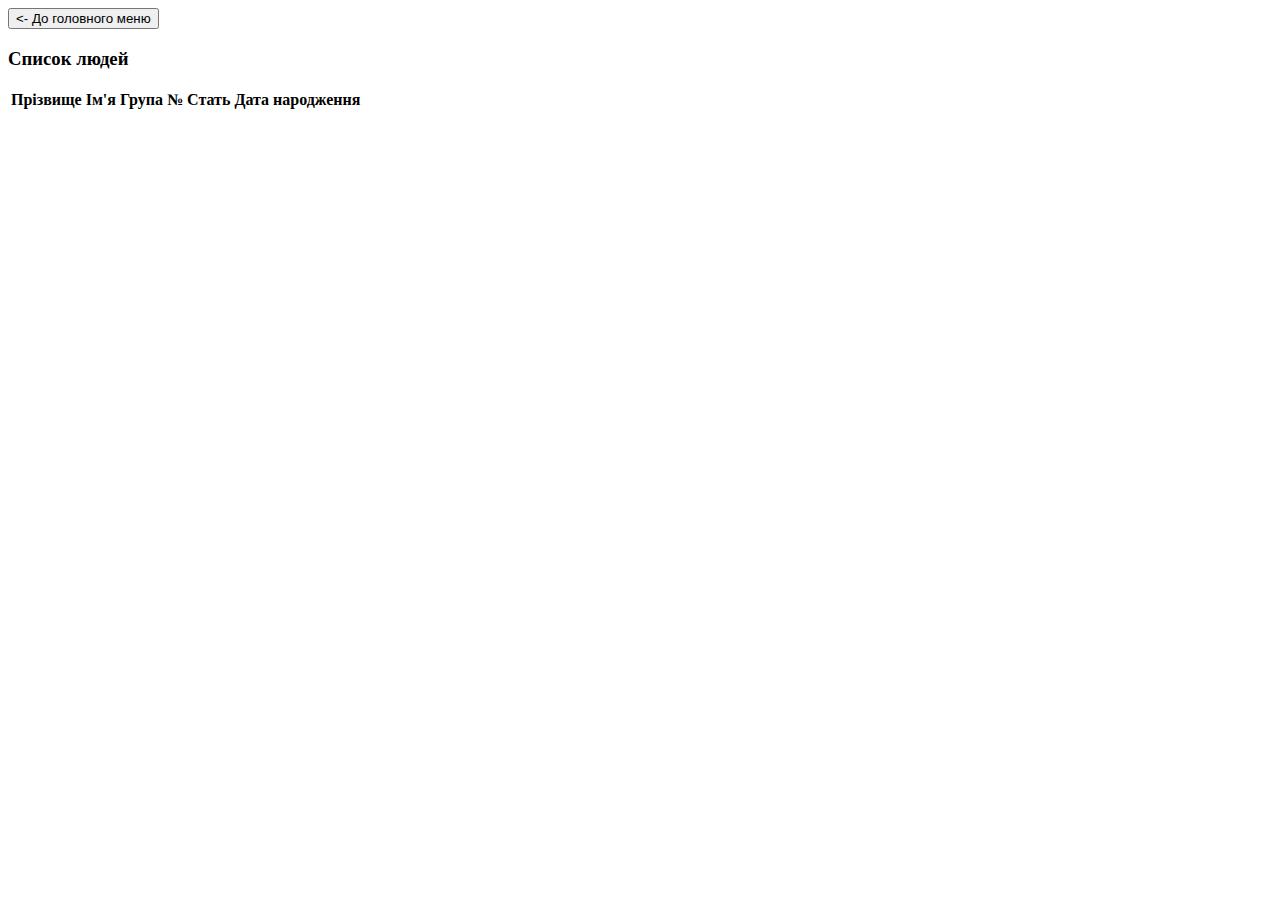
<file: src/main/resources/templates/index.html>
<!DOCTYPE html>
<html lang="en" xmlns:th="http://thymeleaf.org">
<head>
    <script src="http://ajax.googleapis.com/ajax/libs/jquery/3.6.0/jquery.min.js" type="text/javascript"></script>
    <link href="https://cdn.jsdelivr.net/npm/bootstrap@5.0.0-beta3/dist/css/bootstrap.min.css" rel="stylesheet" integrity="sha384-eOJMYsd53ii+scO/bJGFsiCZc+5NDVN2yr8+0RDqr0Ql0h+rP48ckxlpbzKgwra6" crossorigin="anonymous">
    <script src="https://cdn.jsdelivr.net/npm/bootstrap@5.0.0-beta3/dist/js/bootstrap.bundle.min.js" integrity="sha384-JEW9xMcG8R+pH31jmWH6WWP0WintQrMb4s7ZOdauHnUtxwoG2vI5DkLtS3qm9Ekf" crossorigin="anonymous"></script>
    <meta charset="UTF-8">
    <title>People</title>
</head>
<body>

<form method="get" action="/main/">
    <button type="submit"> <- До головного меню</button>
</form>

<h3>Список людей</h3>

<table>
    <thead>
    <tr>
        <th>Прізвище</th>
        <th>Ім'я</th>
        <th>Група №</th>
        <th>Стать</th>
        <th>Дата народження</th>
    </tr>
    </thead>
    <tbody>
    <tr align="center" th:each="person : ${people}">
        <td><span th:text="${person.lname}"></span></td>
        <td><span th:text="${person.fname}"></span></td>
        <td><span th:text="${person.groupNumb}"></span></td>
        <td><span th:text="${person.sex}"></span></td>
        <td><span th:text="${person.birthday}"></span></td>
<!--        <td><span th:text="${person.service_priv}"></span></td>-->
    </tr>
    </tbody>
</table>

</body>
</html>
</file>
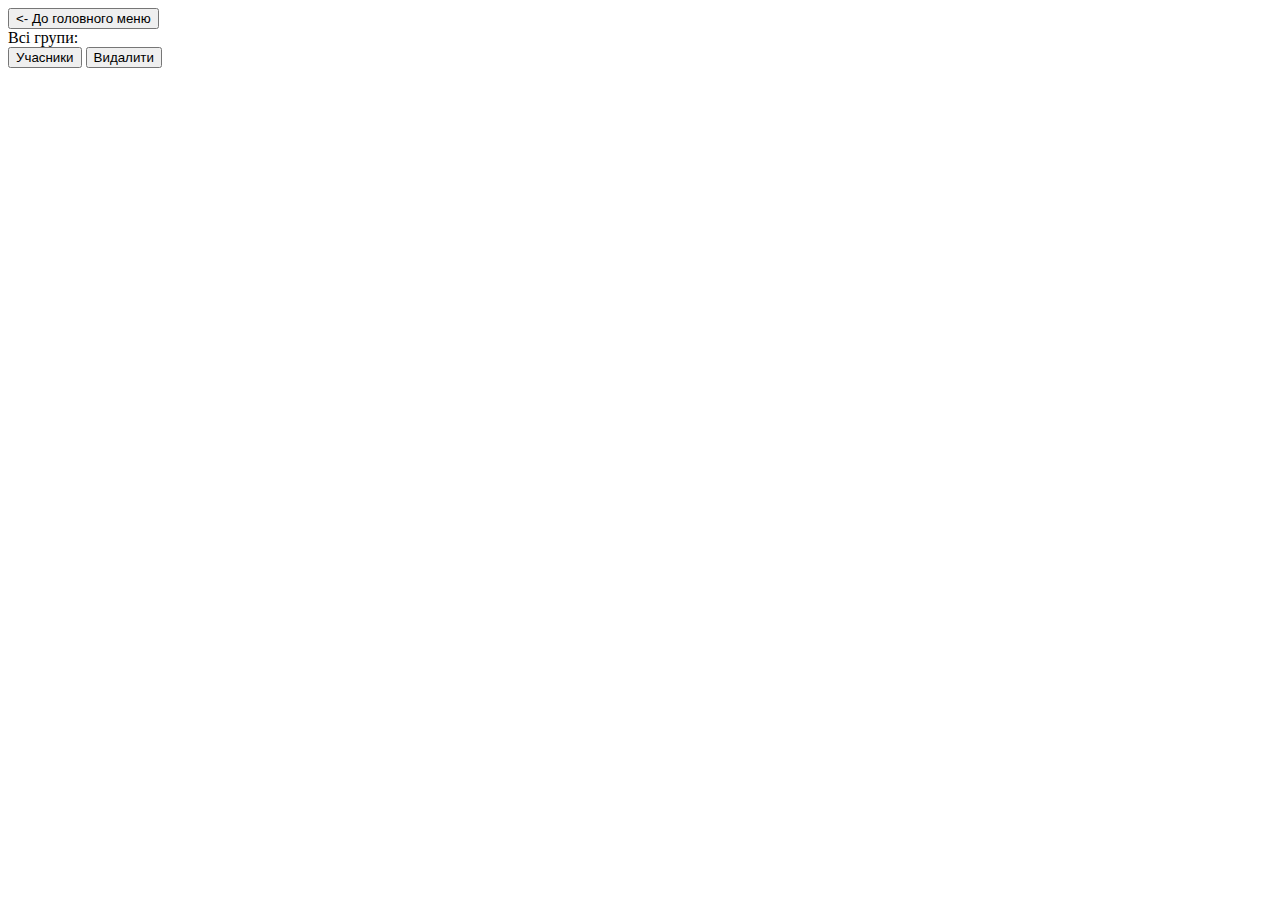
<file: src/main/resources/templates/allGroups.html>
<!DOCTYPE html>
<html lang="en" xmlns:th="http://thymeleaf.org">
<head>
    <script src="http://ajax.googleapis.com/ajax/libs/jquery/3.6.0/jquery.min.js" type="text/javascript"></script>
    <link href="https://cdn.jsdelivr.net/npm/bootstrap@5.0.0-beta3/dist/css/bootstrap.min.css" rel="stylesheet" integrity="sha384-eOJMYsd53ii+scO/bJGFsiCZc+5NDVN2yr8+0RDqr0Ql0h+rP48ckxlpbzKgwra6" crossorigin="anonymous">
    <script src="https://cdn.jsdelivr.net/npm/bootstrap@5.0.0-beta3/dist/js/bootstrap.bundle.min.js" integrity="sha384-JEW9xMcG8R+pH31jmWH6WWP0WintQrMb4s7ZOdauHnUtxwoG2vI5DkLtS3qm9Ekf" crossorigin="anonymous"></script>
    <meta charset="UTF-8">
    <title>All Groups</title>
</head>
<body>

<form method="get" action="/main/">
    <button type="submit"> <- До головного меню</button>
</form>

<span>Всі групи:</span>

    <form th:each="group : ${list}">
        <input type="submit" th:formaction="'/group/members/'+${group.number}" value="Учасники">
        <input formmethod="post" type="submit" th:formaction="'/group/delete1/'+${group.number}" value="Видалити">
        <td th:text="${group.number}"></td>
        <td th:text="${group.respfname}"></td>
        <td th:text="${group.resplname}"></td>

        <!--        дві кнопки виконують ту ж функцію, тільки перша вказуючи чітко поле-->
        <!--        <input class="publish" type="submit" value="Publish Article">-->
    </form>

</body>
</html>
</file>
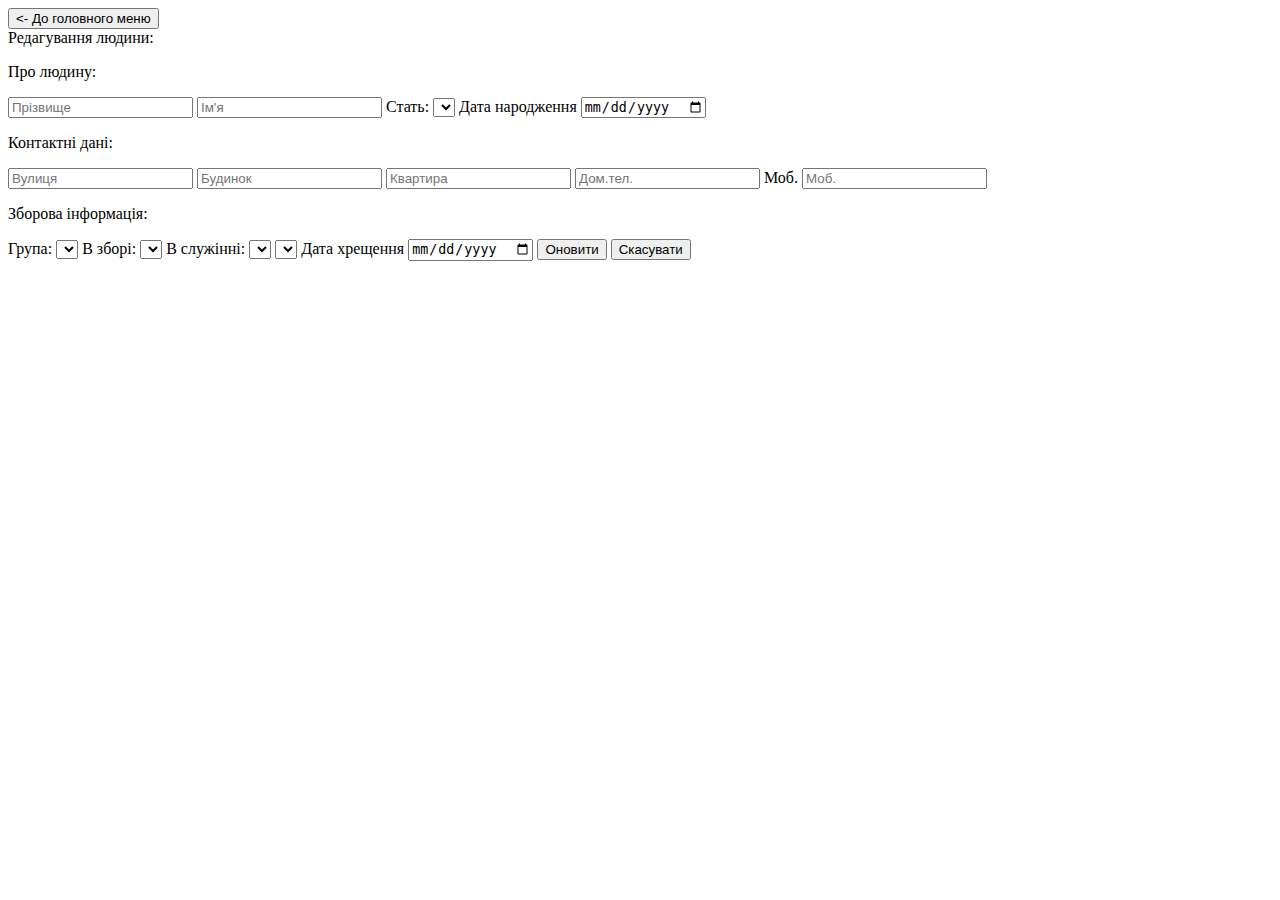
<file: src/main/resources/templates/edit_person.html>
<!DOCTYPE html>
<html lang="en" xmlns:th="http://thymeleaf.org">
<head>
    <script src="http://ajax.googleapis.com/ajax/libs/jquery/3.6.0/jquery.min.js" type="text/javascript"></script>
    <link href="https://cdn.jsdelivr.net/npm/bootstrap@5.0.0-beta3/dist/css/bootstrap.min.css" rel="stylesheet" integrity="sha384-eOJMYsd53ii+scO/bJGFsiCZc+5NDVN2yr8+0RDqr0Ql0h+rP48ckxlpbzKgwra6" crossorigin="anonymous">
    <script src="https://cdn.jsdelivr.net/npm/bootstrap@5.0.0-beta3/dist/js/bootstrap.bundle.min.js" integrity="sha384-JEW9xMcG8R+pH31jmWH6WWP0WintQrMb4s7ZOdauHnUtxwoG2vI5DkLtS3qm9Ekf" crossorigin="anonymous"></script>
    <meta charset="UTF-8">
    <title>Current User</title>
</head>
<body>
<form method="get" action="/main/">
    <button type="submit"> <- До головного меню</button>
</form>

<span>Редагування людини: </span>

<form th:each="person1 : ${edit_people}">

    <p>Про людину: </p>
    <input hidden placeholder="ID" type="text" th:value="${person1.id}" name="id"/>
    <input placeholder="Прізвище" type="text" th:value="${person1.lname}" name="lname"/>
    <input placeholder="Ім'я" type="text" th:value="${person1.fname}" name="fname"/>

    <span>Стать: </span>
    <select name="sex">
        <option th:each="sex1 : ${genderList}" th:value="${sex1.type}" th:text="${sex1.type}"
                th:selected="${sex1.type} == ${person1.sex}"></option>
    </select>
    <span>Дата народження</span>
    <input placeholder="Дата народження" type="date" th:value="${person1.birthday}" name="birthday"/>

    <br>
    <p>Контактні дані: </p>
    <input placeholder="Вулиця" type="text" th:value="${person1.street_name}" name="street_name"/>
    <input placeholder="Будинок" type="text" th:value="${person1.street_building_number}"
           name="street_building_number"/>
    <input placeholder="Квартира" type="number" th:value="${person1.flat_number}" name="flat_number"/>
    <input placeholder="Дом.тел." type="number" th:value="${person1.home_phone}" name="home_phone"/>

    <span>Моб.</span>
    <input placeholder="Моб." type="number" th:value="${person1.mob_phone}" name="mob_phone"/>


    <br>
    <p>Зборова інформація: </p>
    <span>Група: </span>
    <select name="group">
        <option th:each="group : ${groups}" th:value="${group.number}" th:text="${group.number}+' '+${group.resplname}+'
        '+${group.respfname}"
                th:selected="${group.number} == ${person1.group}"></option>
    </select>

    <span>В зборі: </span>
    <select name="privInMeet">
        <option th:each="prMeet : ${typesDtoList}" th:value="${prMeet.id}" th:text="${prMeet.meet_type}"
                th:selected="${prMeet.id} == ${person1.privInMeet}"></option>
    </select>

    <span>В служінні: </span>
    <select name="privInService">
        <option th:each="prServ : ${serviceList}" th:value="${prServ.id}" th:text="${prServ.type}"
                th:selected="${prServ.id} == ${person1.privInService}"></option>
    </select>

    <select name="hope_on">
        <option th:each="hope : ${hopeList}" th:value="${hope.id}" th:text="${hope.hope_type}"
                th:selected="${hope.id} == ${person1.hope_on}"></option>
    </select>

    <span>Дата хрещення</span>
    <input placeholder="Дата хрещення" type="date" th:value="${person1.dateChreshchennja}" name="dateChreshchennja"/>

    <button formmethod="post" th:formaction="'/view/edit/'" th:object="${person1}" type="submit">Оновити</button>
    <button type="reset">Скасувати</button>

</form>

</body>
</html>
</file>
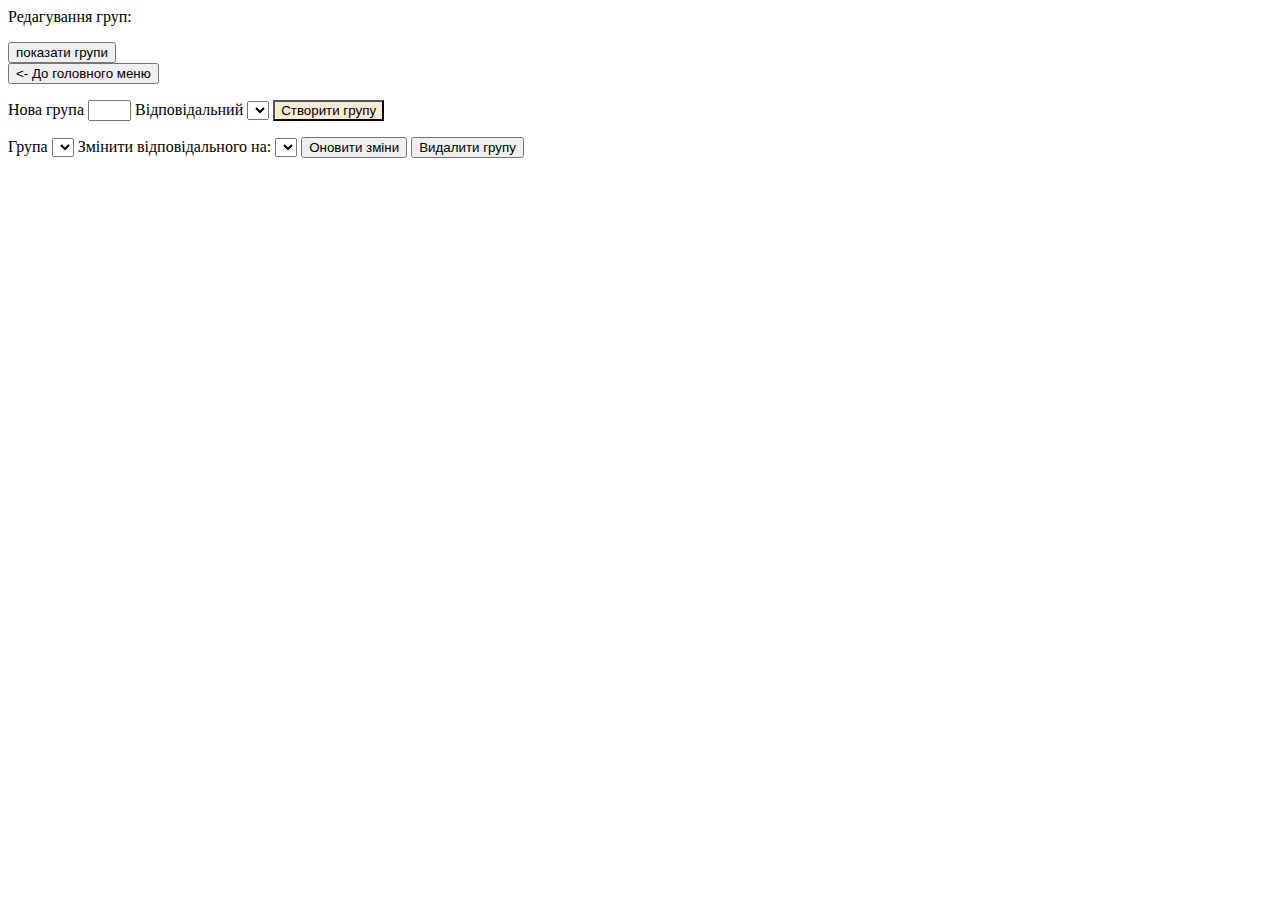
<file: src/main/resources/templates/form.html>
<!DOCTYPE html>
<html lang="en" xmlns:th="http://thymeleaf.org">
<head>
    <script src="http://ajax.googleapis.com/ajax/libs/jquery/3.6.0/jquery.min.js" type="text/javascript"></script>
    <link href="https://cdn.jsdelivr.net/npm/bootstrap@5.0.0-beta3/dist/css/bootstrap.min.css" rel="stylesheet" integrity="sha384-eOJMYsd53ii+scO/bJGFsiCZc+5NDVN2yr8+0RDqr0Ql0h+rP48ckxlpbzKgwra6" crossorigin="anonymous">
    <script src="https://cdn.jsdelivr.net/npm/bootstrap@5.0.0-beta3/dist/js/bootstrap.bundle.min.js" integrity="sha384-JEW9xMcG8R+pH31jmWH6WWP0WintQrMb4s7ZOdauHnUtxwoG2vI5DkLtS3qm9Ekf" crossorigin="anonymous"></script>
    <meta charset="UTF-8">
    <title>Form</title>
</head>
<body>
<span>Редагування груп: </span>
<p/>

<form method="get" action="/group/">
    <button type="submit">показати групи</button>
</form>

<form method="get" action="/main/">
    <button type="submit"> <- До головного меню</button>
</form>

<p/>
<!--@{/form/post} - це урла яка описана в Mvc контроллері для запуску Post методу
    group - це обєкт який приходить із Post через Get в model.addAttribute("group", new GroupCreateDto());-->
<form method="post" th:object="${group}" th:action="@{/form/post}">

    <span>Нова група </span>
    <input style="width: 35px" type="number" th:value="${nextNumber}" name="number"/>

    <span>Відповідальний </span>
    <select th:field="*{respId}">
        <option th:each="person : ${eldersAndHelpers}" th:value="${person.id}"
                th:text="${person.lname}+' '+${person.fname}"></option>
    </select>

    <input style="background-color: antiquewhite" type="submit" value="Створити групу">

</form>

<p/>

<form th:object="${group}">
    <span>Група </span>
    <select th:field="*{number}">
        <option th:each="group : ${allGroups}" th:value="${group.number}" th:text="${group.number}"></option>
    </select>

    <span> Змінити відповідального на: </span>

    <select th:field="*{respId}">
        <option th:each="person : ${eldersAndHelpers}" th:value="${person.id}"
                th:text="${person.lname}+' '+${person.fname}"></option>
    </select>

    <input formmethod="post" type="submit" th:formaction="'/form/update'" value="Оновити зміни">
    <input formmethod="post" type="submit" th:formaction="'/form/delete'" value="Видалити групу">
</form>

<!--<form th:each="group : ${list}">-->
<!--    <input type="submit" th:formaction="'/group/members/'+${group.number}" value="Учасники">-->
<!--    <input formmethod="post" type="submit" th:formaction="'/group/delete1/'+${group.number}" value="Видалити">-->
<!--    <td th:text="${group.number}"></td>-->
<!--    <td th:text="${group.respfname}"></td>-->
<!--    <td th:text="${group.resplname}"></td>-->

<!--Робочий delete group інпутом по кнопці-->
<!--<form method="post" th:object="${groupID}" th:action="@{/form/delete}">-->
<!--    <input type="text" th:field="*{number}"/>-->
<!--    <input type="submit" value="Delete group">-->
<!--</form>-->

<!--<select >-->
<!--    <option th:each="person : ${eldersAndHelpers}" th:value="${person.id}" th:text="${person.lname}"></option>-->
<!--</select>-->

</body>
</html>
</file>
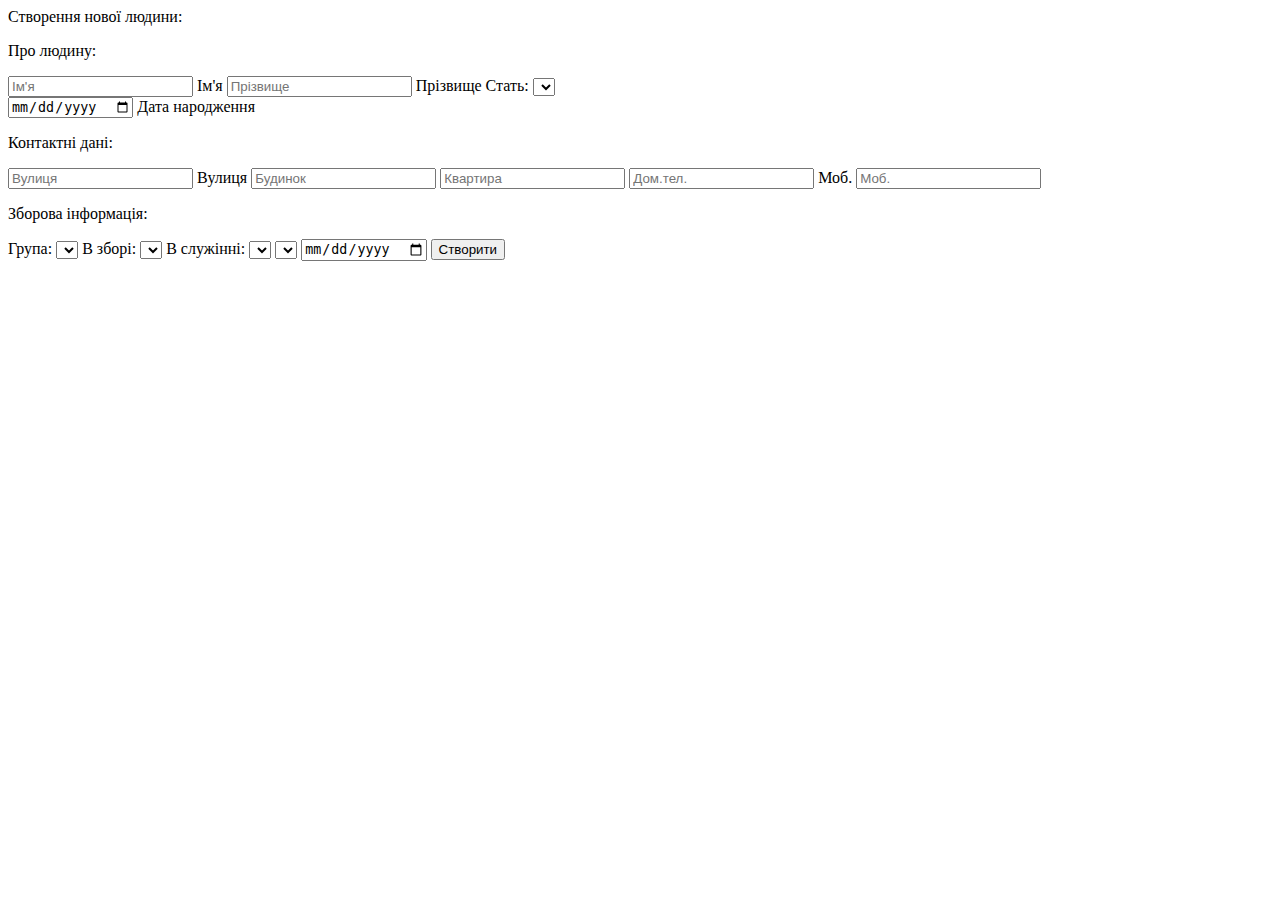
<file: src/main/resources/templates/formCreatePerson.html>
<!DOCTYPE html>
<html lang="en" xmlns:th="http://thymeleaf.org" xmlns:form="http://www.w3.org/1999/html">
<head>
    <script src="http://ajax.googleapis.com/ajax/libs/jquery/3.6.0/jquery.min.js" type="text/javascript"></script>
    <link href="https://cdn.jsdelivr.net/npm/bootstrap@5.0.0-beta3/dist/css/bootstrap.min.css" rel="stylesheet"
          integrity="sha384-eOJMYsd53ii+scO/bJGFsiCZc+5NDVN2yr8+0RDqr0Ql0h+rP48ckxlpbzKgwra6" crossorigin="anonymous">
    <script src="https://cdn.jsdelivr.net/npm/bootstrap@5.0.0-beta3/dist/js/bootstrap.bundle.min.js"
            integrity="sha384-JEW9xMcG8R+pH31jmWH6WWP0WintQrMb4s7ZOdauHnUtxwoG2vI5DkLtS3qm9Ekf"
            crossorigin="anonymous"></script>
    <meta charset="UTF-8">
    <title>formCreatePerson</title>
    <style type="text/css">
    </style>
</head>
<body>
<span>Створення нової людини: </span>

<form method="post" th:object="${person}" th:action="@{/view/create_person}">

    <p>Про людину: </p>

    <div class="form-floating mb-3" style="display: inline-block">
        <input class="form-control" id="inputName" placeholder="Ім'я" type="text" th:field="*{fname}"/>
        <label for="inputName">Ім'я</label>
    </div>
    <!--    <input placeholder="Ім'я" type="text" th:field="*{fname}"/>-->

    <div class="form-floating mb-3" style="display: inline-block">
        <input class="form-control" id="inputLName" placeholder="Прізвище" type="text" th:field="*{lname}"/>
        <label for="inputLName">Прізвище</label>
    </div>
    <!--    <input placeholder="Прізвище" type="text" th:field="*{lname}"/>-->


    <span>Стать: </span>
    <select class="form-select form-select-lg mb-3" style="width: max-content; font-size: 12px; display: inline"
            th:field="*{sex}">
        <option th:each="sex : ${genderList}" th:value="${sex.id}"
                th:text="${sex.type}"></option>
    </select>
    <br>

    <div class="form-floating mb-3" style="display: inline-block">
        <input class="form-control" id="inputBirthday" placeholder="Дата народження" type="date"
               th:field="*{birthday}"/>
        <label for="inputBirthday">Дата народження</label>
    </div>
    <!--        <input placeholder="Дата народження" type="date" th:field="*{birthday}"/>-->

    <br>
    <p>Контактні дані: </p>

<!--    <input placeholder="Вулиця" type="text" th:field="*{street_name}"/>-->
    <div class="form-floating mb-3" style="display: inline-block">
        <input class="form-control" id="inputStreet" placeholder="Вулиця" type="text" th:field="*{street_name}">
        <label for="inputStreet">Вулиця</label>
    </div>

    <input placeholder="Будинок" type="text" th:field="*{street_building_number}"/>
    <input placeholder="Квартира" type="number" th:field="*{flat_number}"/>
    <input placeholder="Дом.тел." type="number" th:field="*{home_phone}"/>

    <span>Моб.</span>
    <input placeholder="Моб." type="number" th:field="*{mob_phone}"/>

    <br>
    <p>Зборова інформація: </p>
    <span>Група: </span>
    <select th:field="*{groupNumb}" class="form-select form-select-lg mb-3"
            style="width: max-content; font-size: 12px; display: inline">
        <option th:each="group : ${list}" th:value="${group.number}"
                th:text="${group.number}+' '+${group.resplname}+' '+${group.respfname}"></option>
    </select>

    <span>В зборі: </span>
    <select th:field="*{priv_meet}" class="form-select form-select-lg mb-3"
            style="width: max-content; font-size: 12px; display: inline">
        <option th:each="meetType : ${typesDtoList}" th:value="${meetType.id}"
                th:text="${meetType.meet_type}"></option>
    </select>

    <span>В служінні: </span>
    <select th:field="*{serviceInS}" class="form-select form-select-lg mb-3"
            style="width: max-content; font-size: 12px; display: inline">
        <option th:each="service : ${serviceList}" th:value="${service.id}"
                th:text="${service.type}"></option>
    </select>

    <select th:field="*{hope_id}" class="form-select form-select-lg mb-3"
            style="width: max-content; font-size: 12px; display: inline">
        <option th:each="hope : ${hopeList}" th:value="${hope.id}"
                th:text="${hope.hope_type}"></option>
    </select>

    <input placeholder="Дата хрещення" type="date" th:field="*{date_chreshchennja}"/>

    <input type="submit" value="Створити">

</form>

<script>
    $("#div1").on("click", function () {
        console.log("this is div1")
    })
</script>

</body>
</html>
</file>
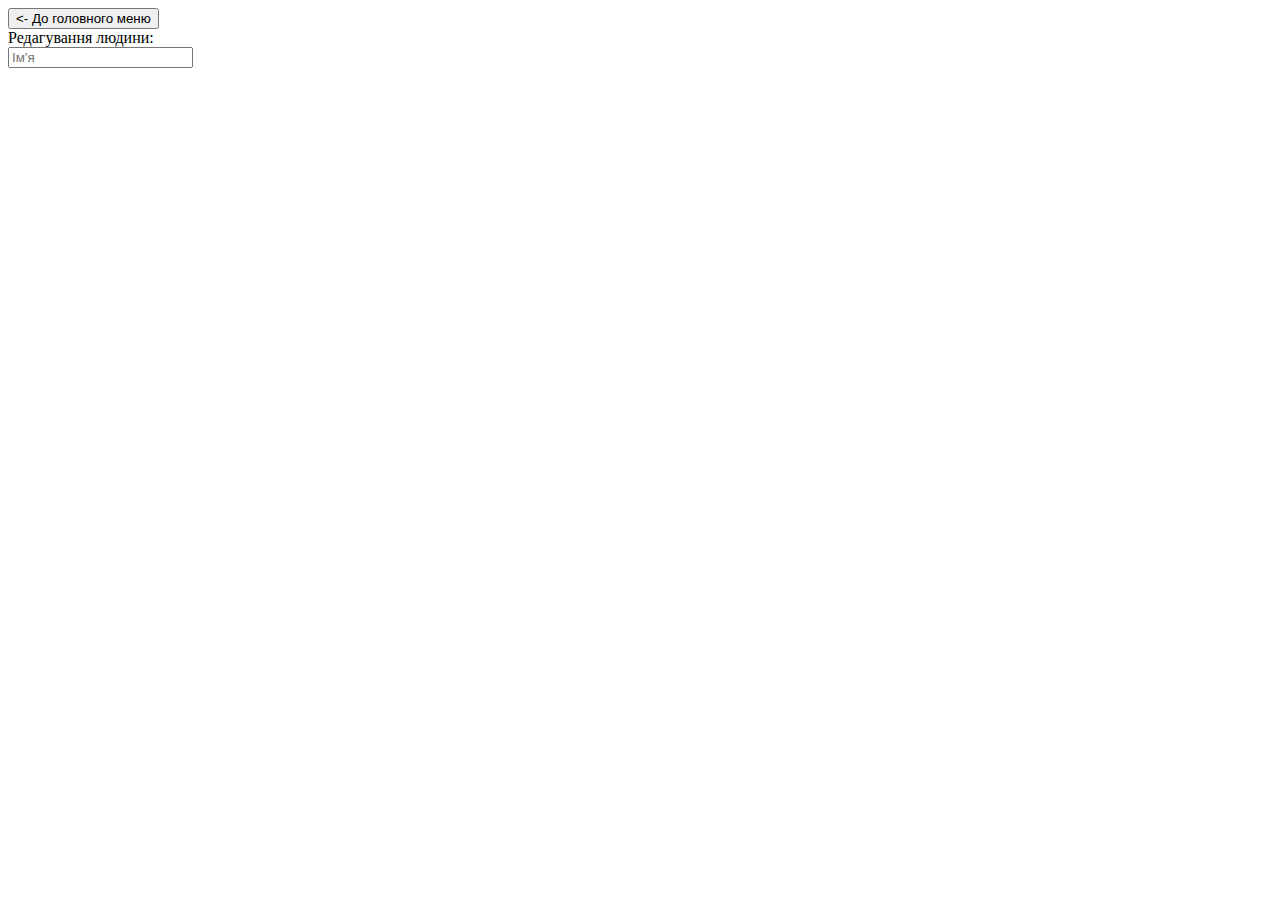
<file: src/main/resources/templates/formUpdatePerson.html>
<!DOCTYPE html>
<html lang="en" xmlns:th="http://thymeleaf.org">
<head>
    <script src="http://ajax.googleapis.com/ajax/libs/jquery/3.6.0/jquery.min.js" type="text/javascript"></script>
    <link href="https://cdn.jsdelivr.net/npm/bootstrap@5.0.0-beta3/dist/css/bootstrap.min.css" rel="stylesheet" integrity="sha384-eOJMYsd53ii+scO/bJGFsiCZc+5NDVN2yr8+0RDqr0Ql0h+rP48ckxlpbzKgwra6" crossorigin="anonymous">
    <script src="https://cdn.jsdelivr.net/npm/bootstrap@5.0.0-beta3/dist/js/bootstrap.bundle.min.js" integrity="sha384-JEW9xMcG8R+pH31jmWH6WWP0WintQrMb4s7ZOdauHnUtxwoG2vI5DkLtS3qm9Ekf" crossorigin="anonymous"></script>
    <meta charset="UTF-8">
    <title>Update</title>
</head>
<body>

<form method="get" action="/main/">
    <button type="submit"> <- До головного меню</button>
</form>

<span>Редагування людини: </span>

<form method="get" th:object="${people}" th:action="@{/view/update_person}">

    <input placeholder="Ім'я" type="text" th:field="*{getLname()}"/>


</form>

</body>
</html>
</file>
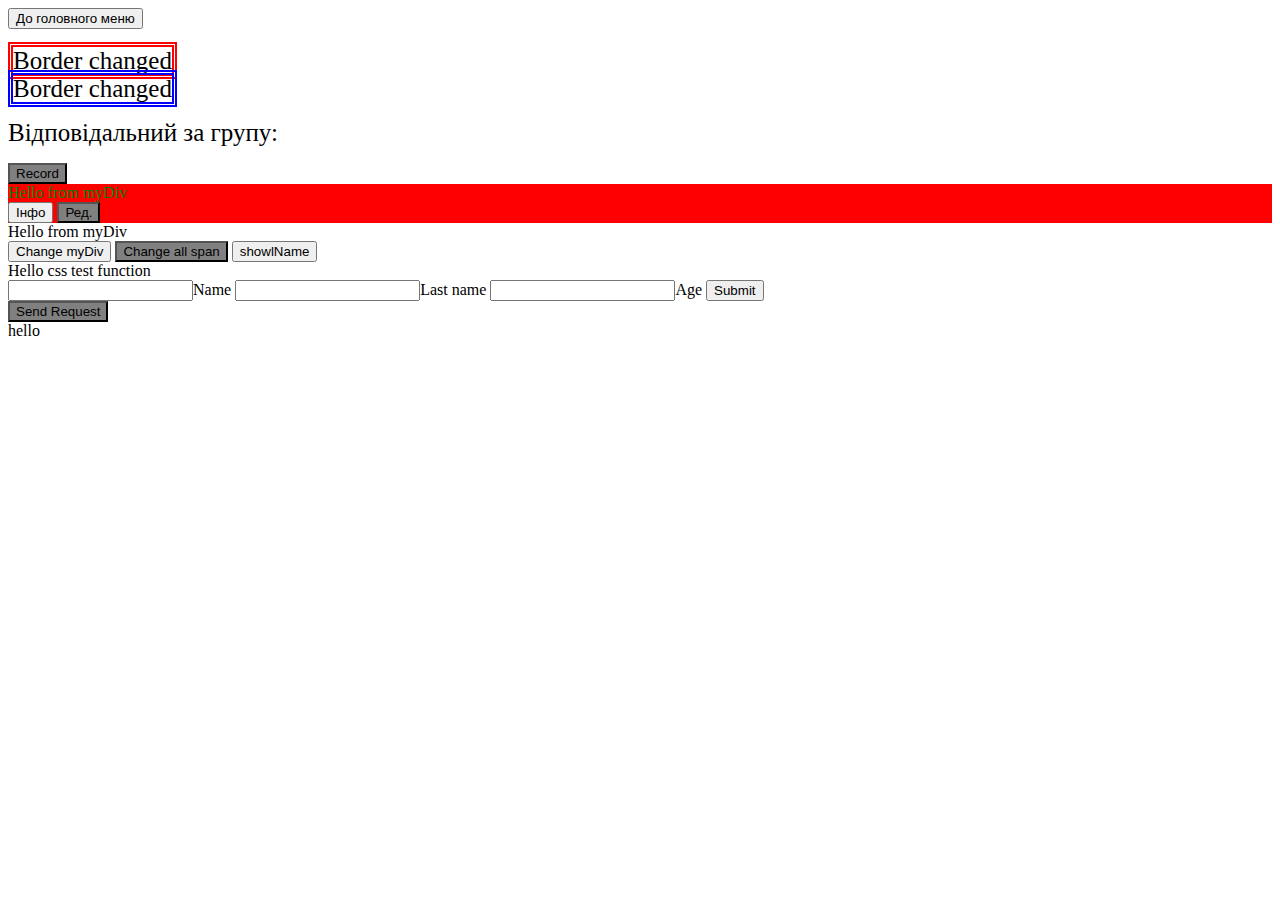
<file: src/main/resources/templates/groups.html>
<!DOCTYPE html>
<html lang="en" xmlns:th="http://thymeleaf.org">
<head>
    <script src="http://ajax.googleapis.com/ajax/libs/jquery/3.6.0/jquery.min.js" type="text/javascript"></script>
    <link href="https://cdn.jsdelivr.net/npm/bootstrap@5.0.0-beta3/dist/css/bootstrap.min.css" rel="stylesheet" integrity="sha384-eOJMYsd53ii+scO/bJGFsiCZc+5NDVN2yr8+0RDqr0Ql0h+rP48ckxlpbzKgwra6" crossorigin="anonymous">
    <script src="https://cdn.jsdelivr.net/npm/bootstrap@5.0.0-beta3/dist/js/bootstrap.bundle.min.js" integrity="sha384-JEW9xMcG8R+pH31jmWH6WWP0WintQrMb4s7ZOdauHnUtxwoG2vI5DkLtS3qm9Ekf" crossorigin="anonymous"></script>
    <meta charset="UTF-8">
    <style>
        .greenText {
            color: green;
        }

        div.bckColor {
            background-color: red;
        }

        span.fontSize {
            font-size: 25px;
        }
    </style>
    <title>groups</title>
</head>
<body>

<form method="get" action="/main/">
    <button type="submit"> До головного меню</button>
</form>
<br>

<span class="fontSize">Список в групі #</span>
<span th:text="${groupNumb}"></span>
<br>
<span class="fontSize">Кількість: </span>
<span th:text="${count.count}"></span>
<p></p>

<span class="fontSize">Відповідальний за групу: </span>
<span style="color: blue" th:text="${responsible.lname}"></span>
<span style="color: blue" th:text="${responsible.fname}"></span>
<p></p>

<div>
    <form id="personList" th:each="person : ${list}">
        <button type="submit" th:formaction="'/view/'+${person.id}">Інфо</button>
        <button type="submit" th:formaction="'/view/edit/'+${person.id}">Ред.</button>
        <span id="lName" th:text="${person.lname}"></span>
        <span th:text="${person.fname}"></span>
    </form>
</div>
<button id="recordButton" onclick="">Record</button>
<div class="bckColor" id="myDiv1">Hello from myDiv</div>
<div class="bckColor1" id="myDiv2">Hello from myDiv</div>
<button id="chgDiv">Change myDiv</button>
<button id="chgSpan">Change all span</button>
<button id="showlName">showlName</button>

<div id="cssTest">Hello css test function</div>

<form action="." class="validate">
    <input class="testForm" type="text" name="f_name">Name
    <input class="testForm" type="text" name="l_name">Last name
    <input class="testForm" type="number" name="age">Age
    <input type="submit" value="Submit"/>
</form>

<button id="sendReq">Send Request</button>

<script data-th-inline="javascript" type="text/javascript">

    const reqURL = "http://localhost:8081/groups/";
    const body = {
        number: 21,
        respId: 100
    }

    function sendXMLRequest(method, URL, body) {
        return new Promise((resolve, reject) => {

            const xhr = new XMLHttpRequest();
            xhr.open(method, URL);

            xhr.responseType = 'json';
            // якщо метод Post то передаємо headers -
            xhr.setRequestHeader('Content-Type', 'application/json')
            xhr.onload = () => {
                if (xhr.status >= 400) {
                    reject(xhr.response)
                } else
                    resolve(xhr.response)
            }
            xhr.onerror = () => {
                reject(xhr.response)
            }
            // xhr.send();
            xhr.send(JSON.stringify(body));
        })
    }

    // let promise = sendXMLRequest("POST", reqURL, body);
    // promise
    //     .then(value => console.log(value))
    //     .catch(onerror => console.log(onerror))


$("#sendReq").on("click", function () {
    $.ajax({
        url: reqURL,
        type: "POST",
        data: JSON.stringify(body),
        contentType: 'application/json',
        responseType: 'json',
        beforeSend: function () {
            console.log("before send")
        },
        success: function () {
            $("#sendReq").css("background-color", "green")
            alert("Дані  надіслано" + body.number);

            console.log("success")
        }
    })
})

    let obj1 = {name: "Vova", age: 30, married: true};

    $(".testForm").change(function () {
        console.log("Не вірні дані")
    })


    // $(".validate").validate({
    //     rules: {
    //         f_name: {
    //             required: true,
    //             minlength: 4
    //         },
    //         l_name: {
    //             required: true,
    //             minlength: 4
    //         },
    //         age: {
    //             min: 10,
    //             max: 100
    //         }
    //     }, messages: {
    //         f_name: "Не коректне імя",
    //         l_name: "Не коректне прізвище",
    //         age: "Вік повинен бути більший 10"
    //     },
    //     errorClass: "input_error"
    // })

    // $(function() - виконується в самому кінці
    $(function () {
        let jq = $('[for*=myDiv]');
        jq.html("text found");

        let fontSize = $(".fontSize");
        fontSize.first().css("border", "thick double red").html("Border changed");
        fontSize.eq(1).css("border", "thick double blue").html("Border changed");
        console.log("тільки функція")

        let isResult = $('div').is(function () {
            if (this.innerHTML === 'Hello from myDiv1') {
                console.log(this.innerHTML)
                return this;
            }
        });
        console.log("Результат: " + isResult);
    })

    $("#lName").on("copy", function () {
        console.log("copy on the some lName")
    })

    $("#myDiv1").append(document.getElementById("personList")).css("color", "green")

    $('button:odd').each(function () {
        $(this).css("background-color", "gray")
    })

    let elems = $('body *');
    index = elems.index($('#personList'));
    console.log("Индекс, найденный с использованием объекта jQuery: " + index);

    document.write(`<div>hello</div>`);
    console.log("hello")

    let elementById1 = document.getElementById("personList");
    console.log(elementById1.tagName);

    // let elementById2 = document.getElementById("lName");
    $(document).ready(function () {

        $("#showlName").click(function () {
            $("#lName").each(function (index, element) {
                console.log(element.innerText + " + " + index);
            })
        })
    })

    $(document).ready(function () {
        let elementById = document.getElementById("cssTest");
        $(elementById).click(function () {
            $(this).css("background-color", "yellow")
        })
    })

    // $(document).ready(function () {
    //     alert("Привіт")
    // })

    $(document).ready(function () {
        $("#myDiv1").mouseenter(function () {
            console.log("Your mouse enter this div")
            $(".bckColor").css("background-color", "silver")
        }).mouseout(function () {
            $(".bckColor").css("background-color", "white")
            console.log("Your mouse out this div")
        })
    })

    $(document).ready(function () {
        $("#chgSpan").on("click", function () {
            let $div = $("div");
            console.log($div[1])
            $div[1].innerHTML = "new text"
            // $div[1].html('JQuery text')
            let s = prompt("Change text?", "yes");
            console.log(s)
            if (s === "yes") {
                prompt("Please, enter other word instead " + s)
            }
        })
    })

    $(document).ready(function () {
        $("#chgDiv").on("click", function () {
            // setTimeout();
            $("#myDiv1").html("I changed by jquery method")
            // document.getElementById("myDiv1").innerText="I changed"
            document.getElementById("myDiv2").innerText = "I changed too"
            console.log("divs changed")
        })
    })

    $(document).ready(function () {
        $("#recordButton").on("click", function () {
            console.log("function")
            parseMyObject(obj1);
            document.write(`<div>hello Function</div>`);
            for (let i = 0; i < 10; i++) {
                document.write(`<div>hello ${i}</div>`);
            }

            setTimeout(function () {
                console.log("time out started...")
            }, 2000);

            let hiBoss = document.createElement('div');
            hiBoss.innerHTML = 'Hi boss';
            // document.appendChild(hiBoss);
        })
    })

    function parseMyObject(object) {
        let string1 = JSON.stringify(object); // JSON.stringify() - перетворення обєкту в String за допомогою методу бібліотеки JSON
        document.write(`<div>${string1}</div>`)
        console.log(string1);
    }

    // setTimeout(function () {
    //     console.log("time out started...")
    // }, 500);

    let string1 = JSON.stringify(obj1);
    console.log(string1);

</script>


</body>
</html>
</file>
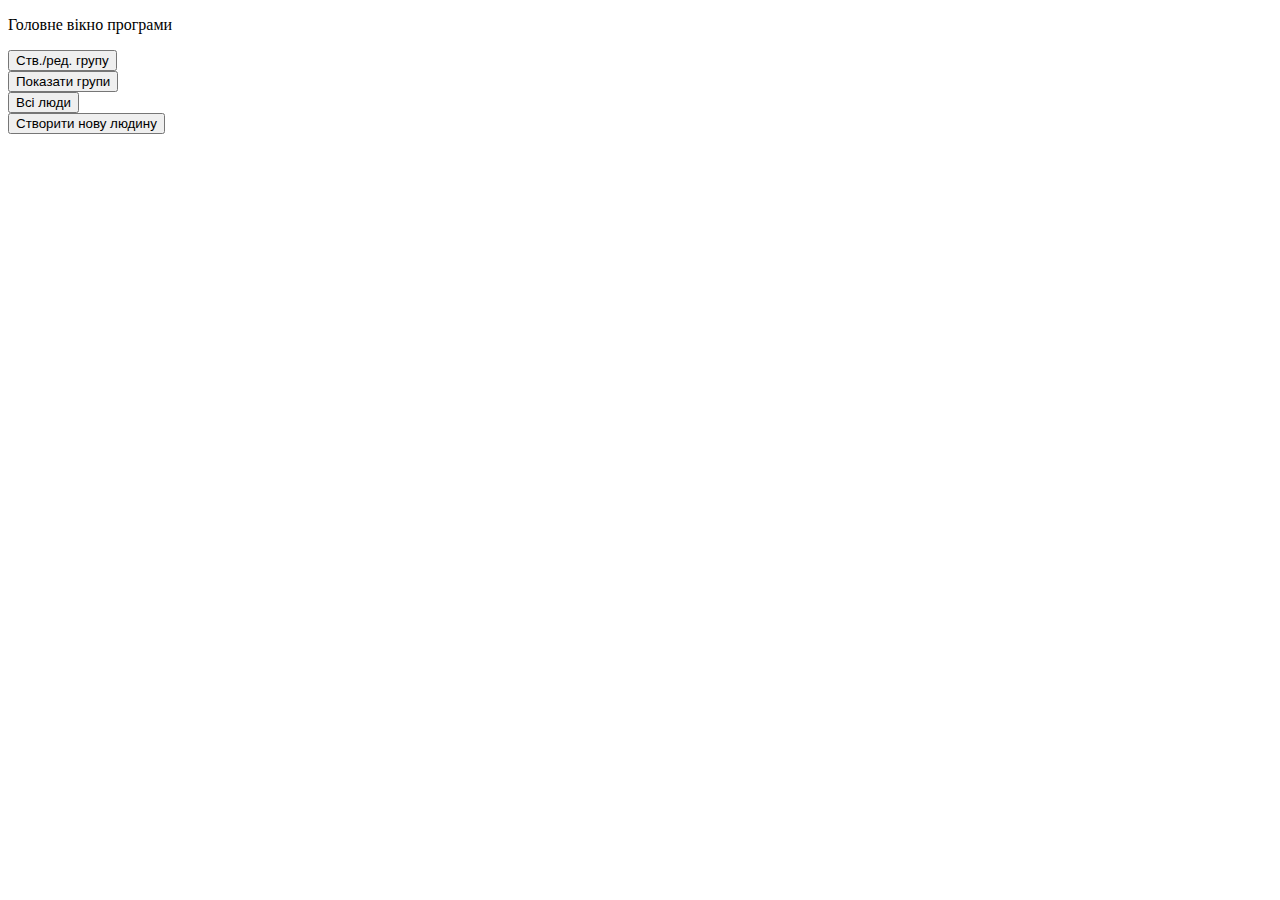
<file: src/main/resources/templates/mainMenu.html>
<!DOCTYPE html>
<html lang="en" xmlns:th="http://thymeleaf.org">
<head>
    <script src="http://ajax.googleapis.com/ajax/libs/jquery/3.6.0/jquery.min.js" type="text/javascript"></script>
    <link href="https://cdn.jsdelivr.net/npm/bootstrap@5.0.0-beta3/dist/css/bootstrap.min.css" rel="stylesheet" integrity="sha384-eOJMYsd53ii+scO/bJGFsiCZc+5NDVN2yr8+0RDqr0Ql0h+rP48ckxlpbzKgwra6" crossorigin="anonymous">
    <script src="https://cdn.jsdelivr.net/npm/bootstrap@5.0.0-beta3/dist/js/bootstrap.bundle.min.js" integrity="sha384-JEW9xMcG8R+pH31jmWH6WWP0WintQrMb4s7ZOdauHnUtxwoG2vI5DkLtS3qm9Ekf" crossorigin="anonymous"></script>
    <meta charset="UTF-8">
    <title>Title</title>
</head>
<body>

<p>Головне вікно програми</p>
<form method="get" action="/form/">
    <button type="submit">Ств./ред. групу</button>
</form>
<form method="get" action="/group/">
    <button type="submit">Показати групи</button>
</form>
<form method="get" action="/view/">
    <button type="submit">Всі люди</button>
</form>
<form method="get" action="/view/create_person">
    <button type="submit">Створити нову людину</button>
</form>
<!--    <button onclick="location.href='formCreatePerson.html'">HREF</button>-->


</body>
</html>
</file>
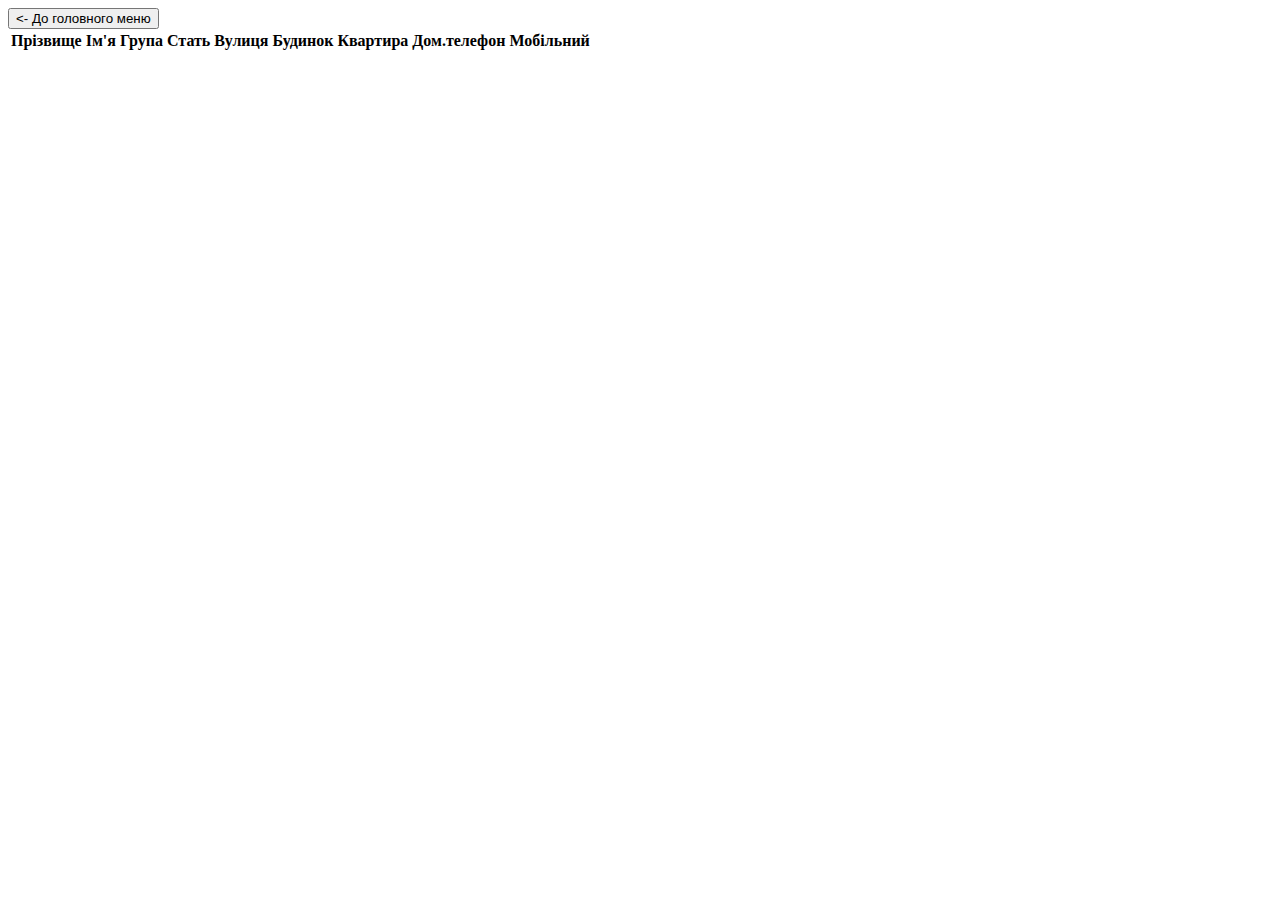
<file: src/main/resources/templates/person.html>
<!DOCTYPE html>
<html lang="en" xmlns:th="http://thymeleaf.org">
<head>
    <script src="http://ajax.googleapis.com/ajax/libs/jquery/3.6.0/jquery.min.js" type="text/javascript"></script>
    <link href="https://cdn.jsdelivr.net/npm/bootstrap@5.0.0-beta3/dist/css/bootstrap.min.css" rel="stylesheet" integrity="sha384-eOJMYsd53ii+scO/bJGFsiCZc+5NDVN2yr8+0RDqr0Ql0h+rP48ckxlpbzKgwra6" crossorigin="anonymous">
    <script src="https://cdn.jsdelivr.net/npm/bootstrap@5.0.0-beta3/dist/js/bootstrap.bundle.min.js" integrity="sha384-JEW9xMcG8R+pH31jmWH6WWP0WintQrMb4s7ZOdauHnUtxwoG2vI5DkLtS3qm9Ekf" crossorigin="anonymous"></script>
    <meta charset="UTF-8">
    <title>Current User</title>
</head>
<body>

<form method="get" action="/main/">
    <button type="submit"> <- До головного меню</button>
</form>

<table>
    <thead>
    <tr>
        <th>Прізвище</th>
        <th>Ім'я</th>
        <th>Група</th>
        <th>Стать</th>
        <th>Вулиця</th>
        <th>Будинок</th>
        <th>Квартира</th>
        <th>Дом.телефон</th>
        <th>Мобільний</th>
    </tr>
    </thead>
    <tbody>
    <tr align="center" th:each="person : ${some_people}">
        <td><span th:text="${person.lname}"></span></td>
        <td><span th:text="${person.fname}"></span></td>
        <td><span th:text="${person.group}"></span></td>
        <td><span th:text="${person.sex}"></span></td>
        <td><span th:text="${person.street_name}"></span></td>
        <td><span th:text="${person.street_building_number}"></span></td>
        <td><span th:text="${person.flat_number}"></span></td>
        <td><span th:text="${person.home_phone}"></span></td>
        <td><span th:text="${person.mob_phone}"></span></td>
    </tr>
    </tbody>
</table>

</body>
</html>
</file>
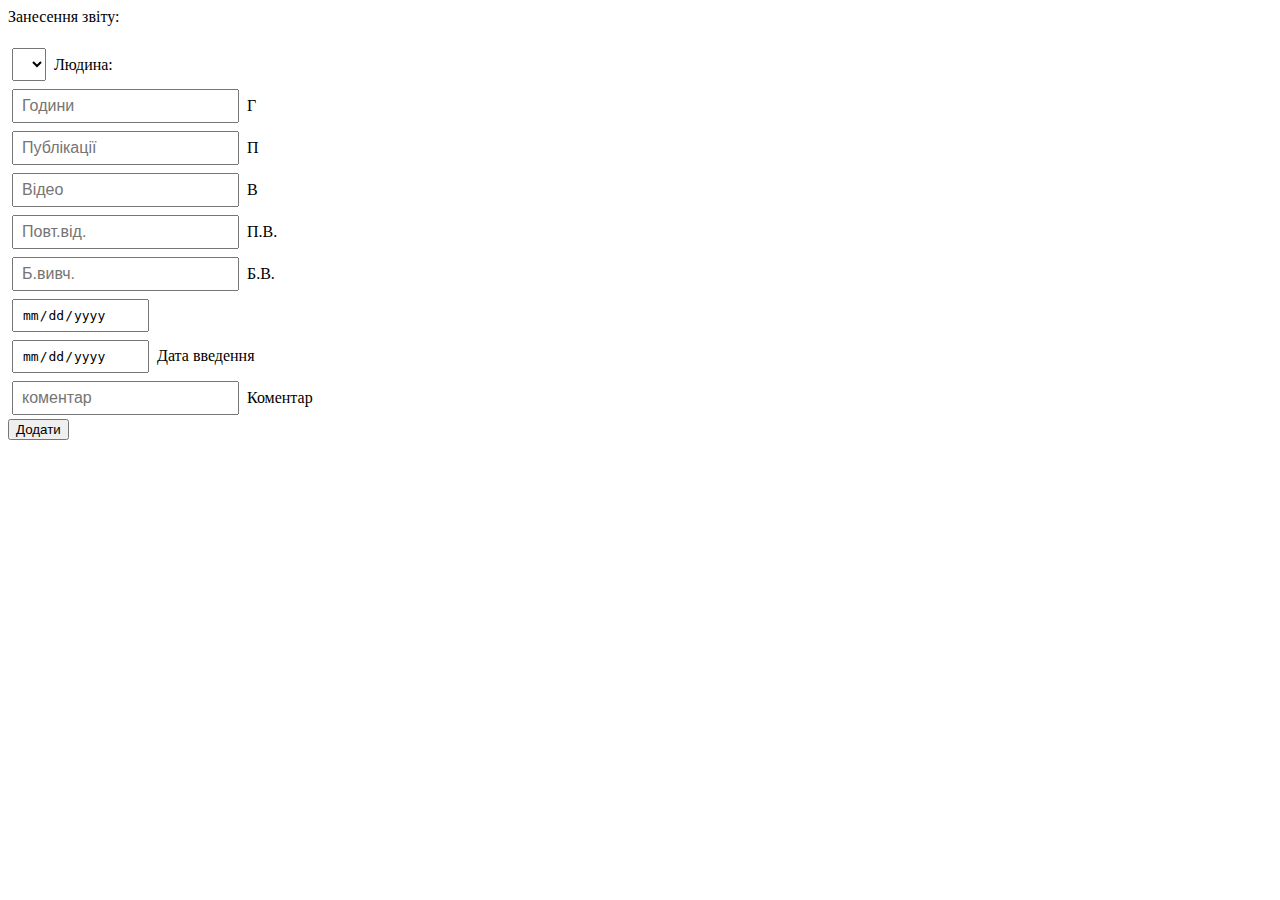
<file: src/main/resources/templates/resultForm.html>
<!DOCTYPE html>
<html lang="en" xmlns:th="http://thymeleaf.org">
<head>
    <script src="http://ajax.googleapis.com/ajax/libs/jquery/3.6.0/jquery.min.js" type="text/javascript"></script>
    <link href="https://cdn.jsdelivr.net/npm/bootstrap@5.0.0-beta3/dist/css/bootstrap.min.css" rel="stylesheet" integrity="sha384-eOJMYsd53ii+scO/bJGFsiCZc+5NDVN2yr8+0RDqr0Ql0h+rP48ckxlpbzKgwra6" crossorigin="anonymous">
    <script src="https://cdn.jsdelivr.net/npm/bootstrap@5.0.0-beta3/dist/js/bootstrap.bundle.min.js" integrity="sha384-JEW9xMcG8R+pH31jmWH6WWP0WintQrMb4s7ZOdauHnUtxwoG2vI5DkLtS3qm9Ekf" crossorigin="anonymous"></script>
    <meta charset="UTF-8">
    <title>Result form</title>
</head>
<body>

<div>Занесення звіту:</div>
<br/>
<form method="post" th:object="${newResult}" th:action="@{/result/create}">

<select style="padding: 6px 6px; margin: 4px 4px; box-sizing: border-box; font-size: medium"
        th:field="*{people_id}">
    <option th:each="name : ${allPersonName}" th:value="${name.id}"
            th:text="${name.lname}+' '+${name.fname}"></option>
</select>
<span>Людина: </span>

<br/>
<input style="padding: 6px 8px; margin: 4px 4px; box-sizing: border-box; font-size: medium"
       placeholder="Години"
       type="number" th:field="*{hour}"/>
<span>Г</span>

<br/>
<input style="padding: 6px 8px; margin: 4px 4px; box-sizing: border-box; font-size: medium"
       placeholder="Публікації" type="number" th:field="*{publication}"/>
<span>П</span>

<br/>
<input style="padding: 6px 8px; margin: 4px 4px; box-sizing: border-box; font-size: medium"
       placeholder="Відео" type="number" th:field="*{video}"/>
<span>В</span>

<br/>
<input style="padding: 6px 8px; margin: 4px 4px; box-sizing: border-box; font-size: medium"
       placeholder="Повт.від." type="number" th:field="*{p_v}"/>
<span>П.В.</span>

<br/>
<input style="padding: 6px 8px; margin: 4px 4px; box-sizing: border-box; font-size: medium"
       placeholder="Б.вивч." type="number" th:field="*{b_learning}"/>
<span>Б.В.</span>

<br/>
<input style="padding: 6px 8px; margin: 4px 4px; box-sizing: border-box; font-size: medium"
       placeholder="за місяць" readonly type="date" th:value="${dateLastMonth.date}"
       name="resultForDate"/>
<span th:text="'За ' + ${dateLastMonth.monthName}+' '+${dateLastMonth.year}"></span>

<br/>
<input style="padding: 6px 8px; margin: 4px 4px; box-sizing: border-box; font-size: medium"
       placeholder="дата введення" readonly type="date" th:value="${currentDate}" name="dateInput"/>
<span>Дата введення</span>

<br/>
<input style="padding: 6px 8px; margin: 4px 4px; box-sizing: border-box; font-size: medium"
       type="text" placeholder="коментар" th:field="*{comment}">
<span>Коментар</span>

<br/>
<button type="submit">Додати</button>

</form>

</body>
</html>
</file>
